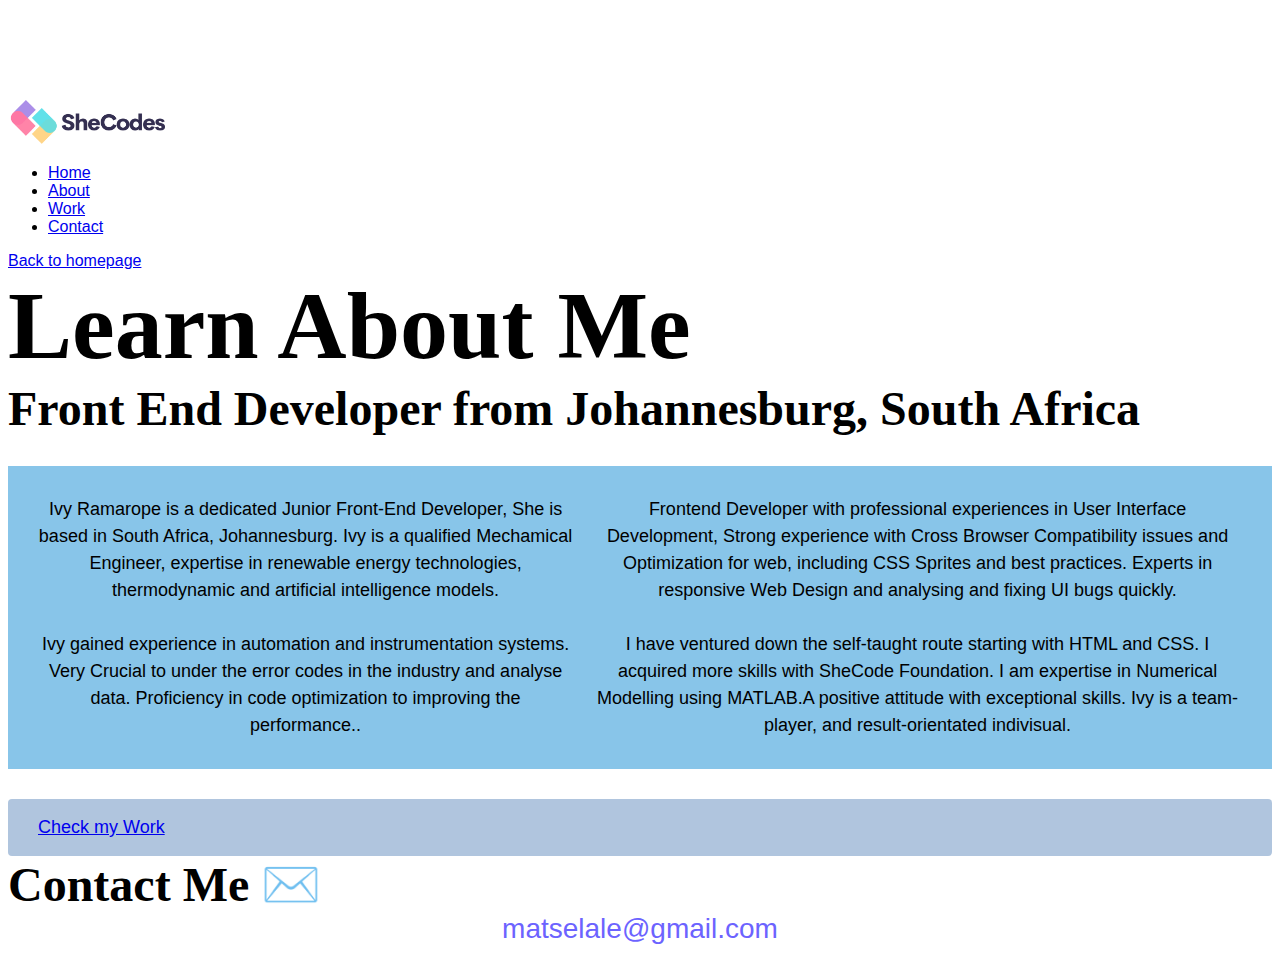
<file: about.html>
<!DOCTYPE html>
<html lang="en">
  <head>
    <meta charset="UTF-8" />
    <meta name="viewport" content="width=device-width, initial-scale=1.0" />
    <title>About Me</title>
    <link href="style.css" rel="stylesheet" type="text/css" />
  </head>
  <body>
    <div class="container">
      <nav class="d-flex justify-content-between">
        <a href="/" title="Homepage">
          <img
            src="images/SheCodes logo.png"
            class="logo d-none d-md-block"
            alt="Ivy Ramarope logo"
          />
        </a>
        <ul>
          <li>
            <a href="/" title="Homepage">Home</a>
          </li>
          <li class="active">
            <a href="/about.html" title="About Ivy">About</a>
          </li>
          <li>
            <a href="/Work.html" title="Ivy's Work">Work</a>
          </li>
          <li>
            <a href="/about.html#contact" title="Contact Ivy">Contact</a>
          </li>
        </ul>
      </nav>
    </div
    <div class="home-link"> <a href="index.html">Back to homepage</a>
    </div>
    <h1>Learn About Me</h1>
    <h2>Front End Developer from Johannesburg, South Africa</h2>
    <div class="about-paragraphs">
      <p>
        Ivy Ramarope is a dedicated Junior Front-End Developer, She is
        based in South Africa, Johannesburg. Ivy is a qualified Mechamical Engineer,
        expertise in renewable energy technologies, thermodynamic and 
        artificial intelligence models.
        <br />
        <br />
        Ivy gained experience in automation and instrumentation systems. Very Crucial
        to under the error codes in the industry and analyse data.
        Proficiency in code optimization to improving the performance..
      </p>
      <p>
        Frontend Developer with professional experiences in User Interface Development,
        Strong experience with Cross Browser Compatibility issues and Optimization for web, 
        including CSS Sprites and best practices.
        Experts in responsive Web Design and analysing and fixing UI bugs quickly.
        
        <br />
        <br />
        I have ventured down the self-taught route starting with HTML and CSS. I acquired
        more skills with SheCode Foundation. I am expertise in Numerical Modelling using 
        MATLAB.A positive attitude with exceptional skills. Ivy is a team-player, and
        result-orientated indivisual.
      </p>
    </div>
 
     <div class="btn btn-branding" ><a href="/Work.html"  >Check my Work</a>
    </div> 
    </button>
    <div id="contact">
      <h2>Contact Me ✉️</h2>
      <div>
        <a href="mailto:matselale@gmail.com" class="email-link"
          >matselale@gmail.com</a
        >
      </div>
    </div>
  </div>
  </body>
</html>
</file>
<file: style.css>
:root {
    --primary-color: #6c63ff;
    --secondary-color: #f9f7fe;
    --button-background: rgb(136, 197, 233);
    --link-text-colour: #f3f6f8;
    --branding-color: hsl(243, 59%, 43%);
    --box-shadow: 0 5px 10px rgba(0, 0, 0, 0.3);
    --heading-font-family: "Playfair Display", serif;
    --default-font-family: "Poppins", sans-serif;
  }
  
  body {
    margin-top: 100px;
    font-family: var(--default-font-family);
  }
  
  h1,
  h2,
  h3 {
    margin: 0;
    color: 'black';
    font-family: 'var(--heading-font-family)';
    font-weight: bold;
  }
  
  h1 {
    font-size: 96px;
  }
  @media (max-width: 900px) {
    h1 {
      font-size: 43px;
      line-height: 1.5;
    }
  }
  h2 {
    font-size: 48px;
  }
  @media (max-width: 576px) {
    h2 {
      text-align: center;
      font-size: 30px;
    }
  }
  h3 {
    font-size: 24px;
    opacity: 0.7;
  }
  
  p {
    font-size: 18px;
    line-height: 1.5;
  }
  @media (max-width: 576px) {
    p {
      text-align: center;
    }
  }
  .navigation-links {
    display: flex;
    margin-top: 40px;
    justify-content: center;
  }
  
  .navigation-links a {
    margin: 20px;
  }

  .logo {
    max-height: 44px;
  }
  .primary-link {
    border-radius: 4px;
    padding: 20px 15px;
    text-decoration: none;
    text-transform: capitalize;
    background: var(--primary-color);
    box-shadow: var(--box-shadow);
    color: white;
  }
  
  .secondary-link {
    border-radius: 4px;
    padding: 20px 15px;
    text-decoration: none;
    text-transform: capitalize;
    color: var(--primary-color);
    border: 1px solid var(--primary-color);
  }
  
  .homepage-link {
    color: var(--primary-color);
    text-align: center;
    display: block;
  }
  
  .about-paragraphs {
    margin: 30px 0;
  }
  
  .about-paragraphs p {
    margin: 10px;
  }
  @media (max-width: 900px) {
    .project-desciption {
        padding: 0;
        text-align: center;
    }
}

 .project-desciption {
    padding: 120px 60px;
    text-align: center;
}
  .email-link {
    display: flex;
    justify-content: center;
    color: var(--primary-color);
    font-size: 28px;
    text-decoration: none;
  }
  
  .email-link:hover {
    text-decoration: underline;
  }
  .col-6 {
    flex: 0 0 auto;
    width: 50%;
 }
 .img-fluid {
  max-width: 100%;
  height: auto;
}
  
.learn-more-about-me {
  display: flex;
  justify-content: center;
  margin-top: 40px;
}
.learn-more-about-me a {
  margin: 20px;
  border-radius: 4px;
  padding: 20px 15px;
  text-decoration: none;
  text-transform: capitalize;
}

.contact-details {
  background-color: var(--button-background);
  color: var(--primary-color);
  border: 1px solid var(--primary-color);
}

.about-navigator {
  color: var(--primary-color);
  border: 1px solid var(--button-background);
  
}


a:hover {
  color: #24527a;
}

.home-link,
.email-link {
  text-align: center;
}

.home-link {
  text-decoration: underline;
}

.email-link {
  font-size: 28px;
}

.about-paragraphs{
  display: flex;
  margin: 30px 0;
  background: var(--button-background);
  padding: 20px;
  line-height: 1.5;
  text-align: center;
  font-size: 18px;
}
.about-paragraphs p {
  margin: 10px;
}
.btn-branding {
  background: hwb(213 69% 13%);
  border-radius: 4px;
  color: white;
  font-size: 18px;
  line-height: 27px;
  padding: 15px 30px;
}
.btn-branding-outline {
  color: var(--branding-color);
  border: 1px solid var(--branding-color);
  border-radius: 4px;
  font-size: 18px;
  line-height: 27px;
  padding: 15px 30px;
}

footer {
  margin: 60px 0;
}

footer .contact-box {
  background: var(--secondary-color);
  padding: 30px 120px;
  border-radius: 10px;
}

footer .contact-box p {
  margin: 0;
}

footer .email-link {
  text-decoration: none;
  color: black;
  font-size: 24px;
}

footer .email-link:hover {
  color: var(--branding-color);
}

footer .social-links a {
  margin: 0 20px;
  color: var(--branding-color);
  background: var(--secondary-color);
  padding: 10px 14px;
  border-radius: 50%;
  font-size: 18px;
  transition: all 100ms ease-in-out;
}

footer .social-links a:hover {
  color: white;
  background: var(--branding-color);
}
</file>
